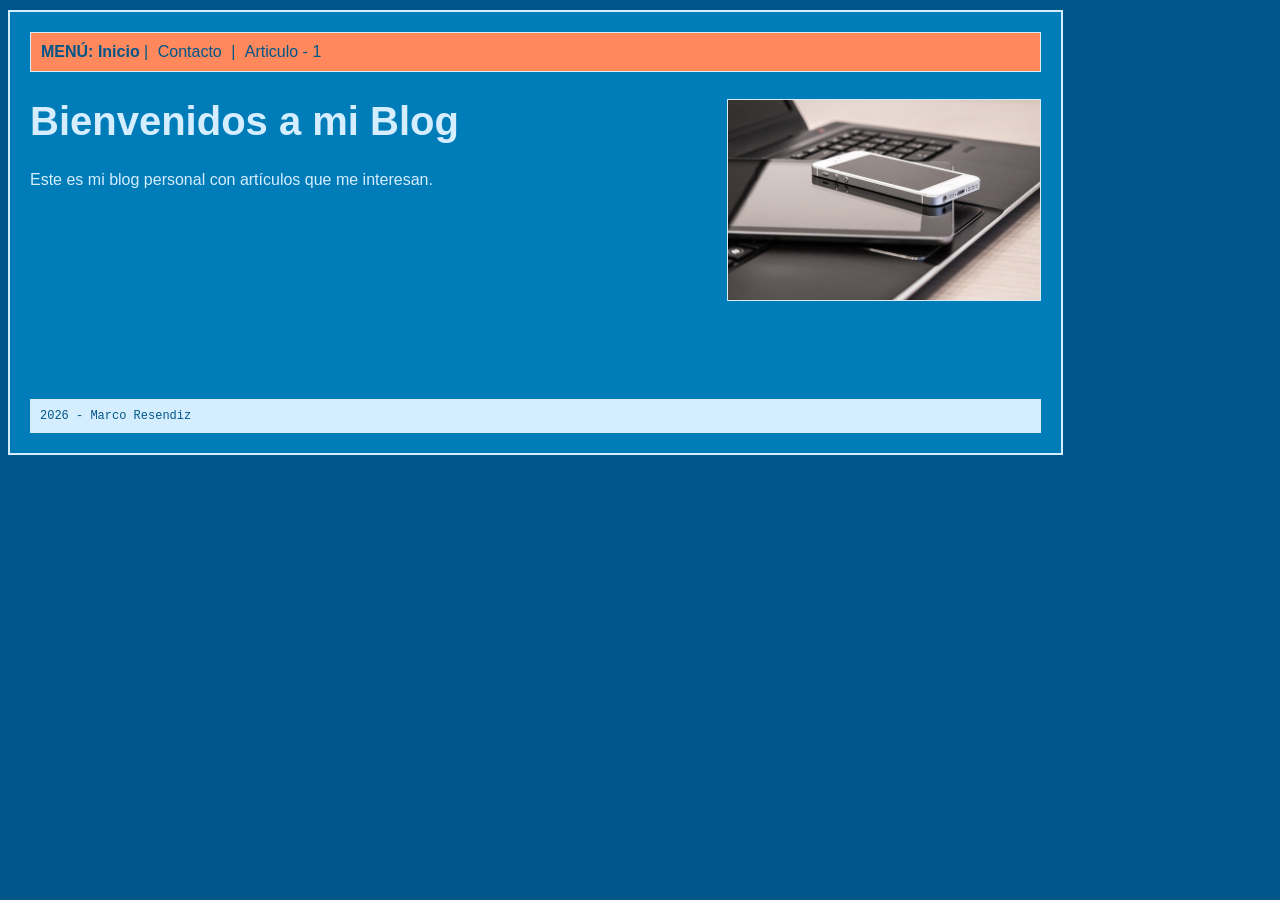
<file: index.html>
<!DOCTYPE html>
<html>
    <head>
        <title>Blog - Inicio</title>
        <link href="css/estilos.css" rel="stylesheet">
    </head>
    <body>
        <div id="contenedor">
            <div id="menu">
                <strong>MENÚ:</strong>
                <strong>Inicio</strong>
                | <a href="contacto.html" target="_self">Contacto</a>
                | <a href="articulo-1.html" target="_self">Articulo - 1</a>
            </div>
            <div id="contenido">
                <img src="img/tecnologia.jpg">
                <h1>Bienvenidos a mi Blog</h1>
                <p>Este es mi blog personal con artículos que me interesan.</p>
            </div>
            <div id="final">
                2026 - Marco Resendiz
            </div>
        </div>
    </body>
</html>
</file>
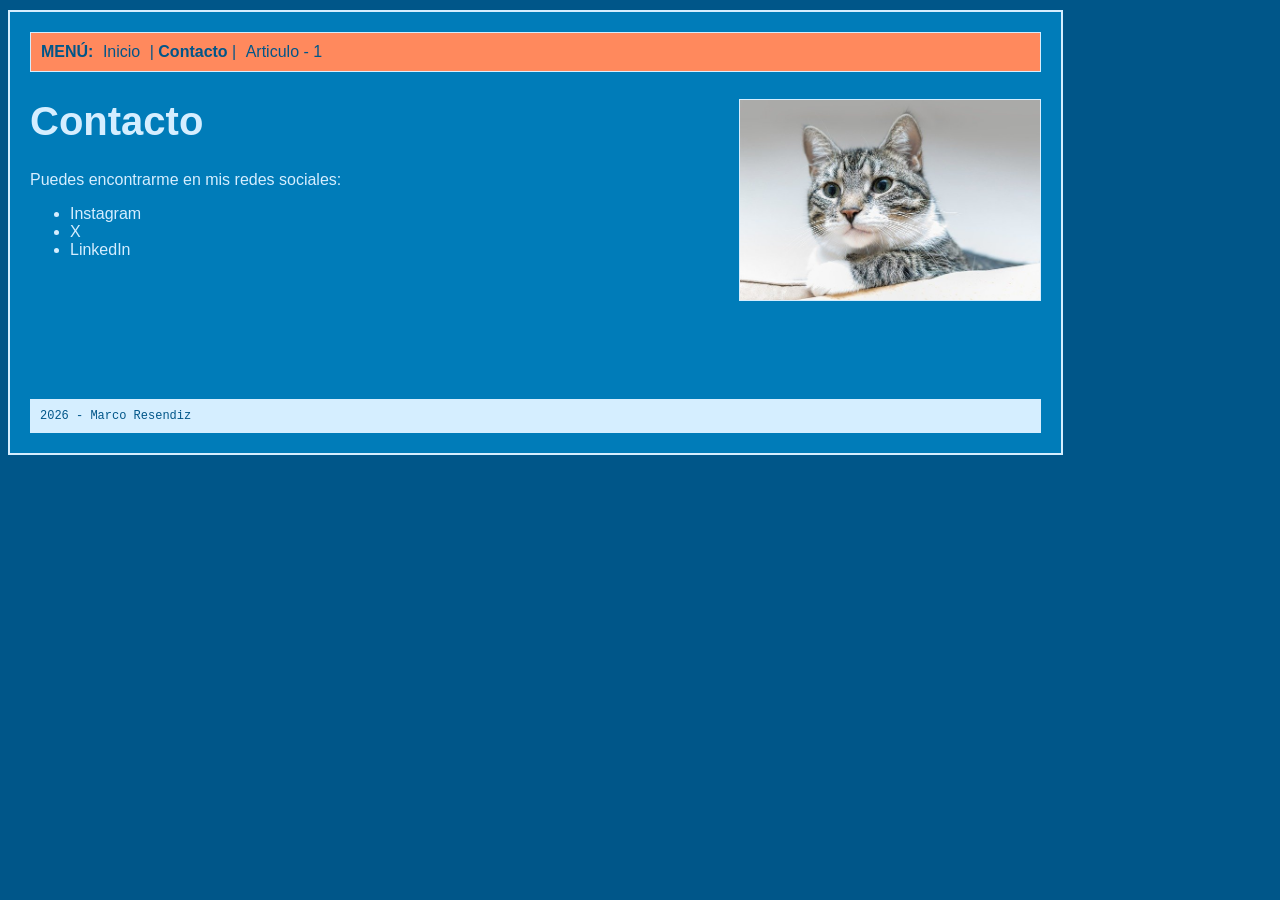
<file: contacto.html>
<!DOCTYPE html>
<html>
    <head>
        <title>Blog Inicio</title>
        <link href="css/estilos.css" rel="stylesheet">
    </head>
    <body>
        <div id="contenedor">
            <div id="menu">
                <strong>MENÚ:</strong>
                <a href="index.html" target="_self">Inicio</a>
                | <strong>Contacto</strong>
                | <a href="articulo-1.html" target="_self">Articulo - 1</a>
            </div>
            <div id="contenido">
                <img src="img/gato.jpg">
                <h1>Contacto</h1>
                <p>Puedes encontrarme en mis redes sociales:</p>
                <ul>
                    <li>Instagram</li>
                    <li>X</li>
                    <li>LinkedIn</li>
                </ul>
            </div>
            <div id="final">
                2026 - Marco Resendiz
            </div>
    </body>
</html>
</file>
<file: css/estilos.css>
body{
    font-family: Verdana, Geneva, Tahoma, sans-serif;
    color: #d5eeff;
    background-color: #005689;
}
h1{
    font-size: 2.5em;
}
#contenedor{
    width: 80%;
    border: 2px solid #d5eeff;
    padding: 20px;
    margin-top: 10px;
    background-color: #007cb9;
}
#menu{
    color: #005689;
    background-color: #ff895d;
    padding: 10px;
    border: 1px solid #d5eeff;
}
#menu a, #menu a:visited{
    color: #005689;
    text-decoration: none;
    padding: 5px;
}
#menu a:hover{
    color: white;
    background-color: #007cb9;
    padding: 5px;
}
#contenido{
    height: 300px;
}
#zona-cuerpo {
  width: 85%;
  color: #ffffff;
}
#zona-imagenes {
  width: 100%;
  background-color: #d5eeff; 
  text-align: center;
  display: flex;
  justify-content: center;
  align-items: center;
  padding: 15px 0;
  gap: 5px; 
}
img{
    height: 200px;
    border: 1px solid #d5eeff;
    float: right;
}
#final{
    font-family: 'Courier New', Courier, monospace;
    font-size: 0.75em;
    color: #005689;
    background-color: #d5eeff;
    padding: 10px;
}
</file>
